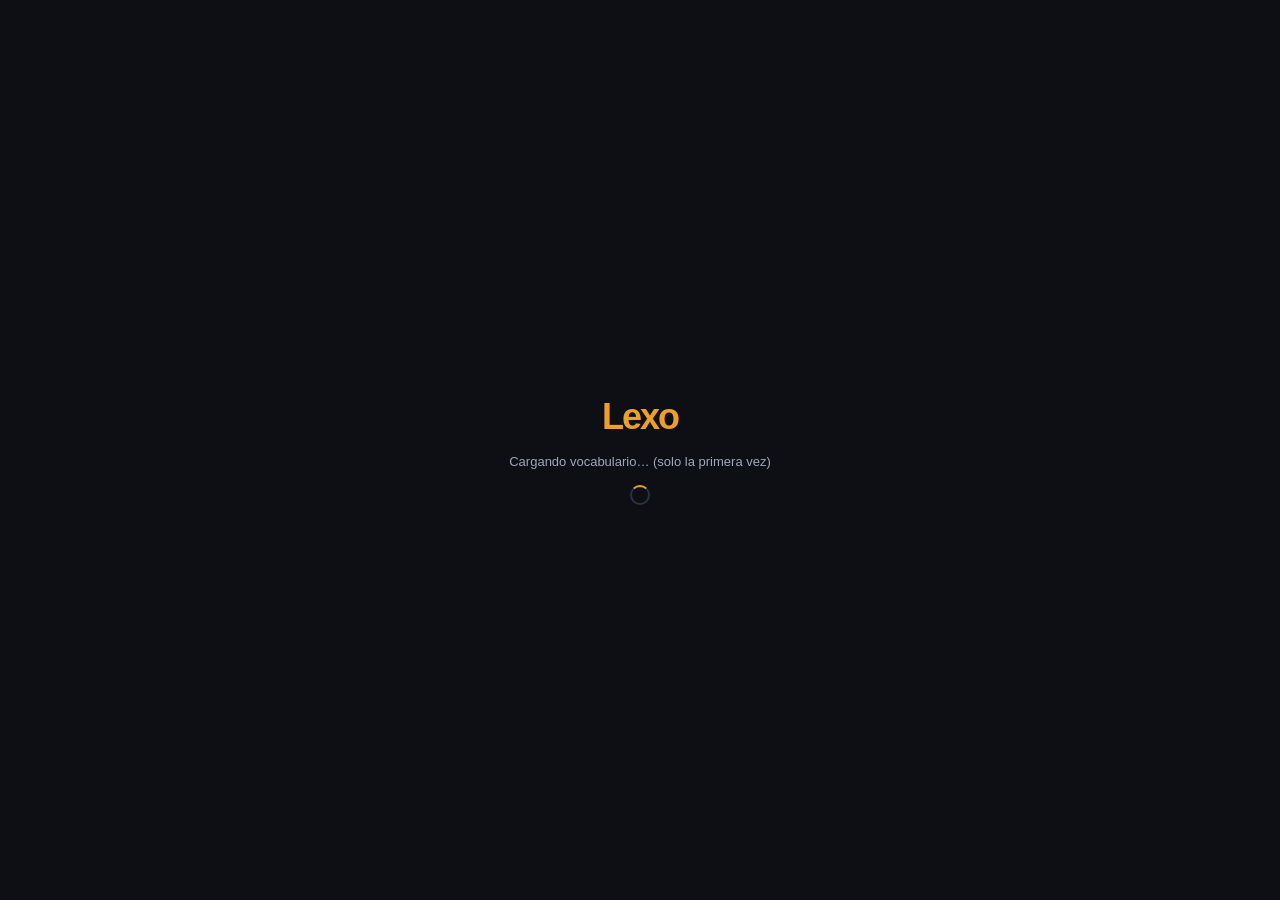
<file: app/src/main/assets/index.html>
<!DOCTYPE html>
<html lang="es">
<head>
<meta charset="UTF-8">
<meta name="viewport" content="width=device-width, initial-scale=1, user-scalable=no, viewport-fit=cover">
<title>Lexo – Aprende inglés</title>

<!-- ── Global styles ── -->
<link rel="stylesheet" href="css/global.css">

<!-- ── Per-page styles ── -->
<link rel="stylesheet" href="css/home.css">
<link rel="stylesheet" href="css/study.css">
<link rel="stylesheet" href="css/game.css">
<link rel="stylesheet" href="css/vocab.css">
<link rel="stylesheet" href="css/explore.css">
</head>
<body>

<!-- ── Loading splash (shown while pages/ fragments load) ── -->
<div id="shell-loading" style="
  position:fixed;inset:0;
  background:var(--bg);
  display:flex;flex-direction:column;
  align-items:center;justify-content:center;
  gap:16px;z-index:9999;">
  <div style="font-size:36px;font-weight:800;color:var(--amber);letter-spacing:-2px;">Lexo</div>
  <div class="spinner"></div>
</div>

<!-- ── App shell: screens and modals are injected here ── -->
<div id="app"></div>

<!-- ── Bottom navigation (static — always visible) ── -->
<nav class="nav">
  <button class="nav-btn active" onclick="showScreen('home')">
    <div class="nav-icon">
      <svg viewBox="0 0 24 24"><path d="M3 9l9-7 9 7v11a2 2 0 01-2 2H5a2 2 0 01-2-2z"/><polyline points="9 22 9 12 15 12 15 22"/></svg>
    </div>
    Inicio
  </button>
  <button class="nav-btn" onclick="showScreen('study')">
    <div class="nav-icon">
      <svg viewBox="0 0 24 24"><rect x="2" y="5" width="20" height="14" rx="3"/><path d="M12 9v6M9 12h6"/></svg>
    </div>
    Tarjetas
  </button>
  <button class="nav-btn" onclick="showScreen('game')">
    <div class="nav-icon">
      <svg viewBox="0 0 24 24"><polygon points="13 2 3 14 12 14 11 22 21 10 12 10 13 2"/></svg>
    </div>
    Juego
  </button>
  <button class="nav-btn" onclick="showScreen('vocab')">
    <div class="nav-icon">
      <svg viewBox="0 0 24 24"><line x1="8" y1="6" x2="21" y2="6"/><line x1="8" y1="12" x2="21" y2="12"/><line x1="8" y1="18" x2="21" y2="18"/><line x1="3" y1="6" x2="3.01" y2="6"/><line x1="3" y1="12" x2="3.01" y2="12"/><line x1="3" y1="18" x2="3.01" y2="18"/></svg>
    </div>
    Vocab
  </button>
  <button class="nav-btn" onclick="showScreen('explore')">
    <div class="nav-icon">
      <svg viewBox="0 0 24 24"><circle cx="11" cy="11" r="8"/><path d="M21 21l-4.35-4.35"/></svg>
    </div>
    Explorar
  </button>
</nav>

<!-- ── Scripts: utils must load first ── -->
<script src="js/utils.js"></script>
<script src="js/home.js"></script>
<script src="js/study.js"></script>
<script src="js/game.js"></script>
<script src="js/vocab.js"></script>
<script src="js/explore.js"></script>
<script src="js/add-word.js"></script>

<script>
// ══════════════════════════════════════════════════
//  PAGE LOADER
//  Fetches all pages/ fragments in parallel and
//  injects them into #app before booting the app.
// ══════════════════════════════════════════════════

// Pages to load, in DOM order.
// modals.html last so FAB + overlays sit above screens.
const PAGES = [
  'pages/home.html',
  'pages/study.html',
  'pages/game.html',
  'pages/vocab.html',
  'pages/explore.html',
  'pages/modals.html',
];

async function loadPages() {
  const app = document.getElementById('app');

  // Fetch all fragments in parallel
  const results = await Promise.all(
    PAGES.map(url =>
      fetch(url)
        .then(r => {
          if (!r.ok) throw new Error(`Failed to load ${url}: ${r.status}`);
          return r.text();
        })
    )
  );

  // Inject in order, preserving fragment root nodes
  results.forEach(html => {
    const tmp = document.createElement('div');
    tmp.innerHTML = html;
    while (tmp.firstChild) app.appendChild(tmp.firstChild);
  });
}

async function boot() {
  try {
    await loadPages();
  } catch (err) {
    console.error('Page load error:', err);
    document.getElementById('app').innerHTML =
      `<div style="color:#F0997B;padding:32px;font-size:14px;">
        Error al cargar la app: ${err.message}
      </div>`;
    document.getElementById('shell-loading').style.display = 'none';
    return;
  }

  // Wire up overlay close-on-backdrop and enter key
  ['add-overlay', 'detail-overlay', 'settings-overlay'].forEach(id => {
    document.getElementById(id).addEventListener('click', e => {
      if (e.target.id === id) e.target.classList.remove('open');
    });
  });
  document.getElementById('new-word').addEventListener('keydown', e => {
    if (e.key === 'Enter') generateCard();
  });

  // Hide the loading splash
  document.getElementById('shell-loading').style.display = 'none';

  // Boot the app
  init();
}

boot();
</script>
</body>
</html>
</file>
<file: app/src/main/assets/css/global.css>
/* ═══════════════════════════════════════════════════
   LEXO — Global Styles
   Shared across all pages
   ═══════════════════════════════════════════════════ */

* {
  box-sizing: border-box;
  margin: 0;
  padding: 0;
  -webkit-tap-highlight-color: transparent;
}

:root {
  --bg: #0d0f14;
  --bg2: #161b24;
  --bg3: #1e2433;
  --border: #2a3245;
  --amber: #EF9F27;
  --amber-l: #FAC775;
  --amber-d: #BA7517;
  --teal: #1D9E75;
  --teal-l: #5DCAA5;
  --coral: #D85A30;
  --blue: #378ADD;
  --blue-l: #85B7EB;
  --red: #E24B4A;
  --pink-l: #ED93B1;
  --purple-l: #AFA9EC;
  --text: #f0ece4;
  --text2: #9da8bb;
  --text3: #5a6478;
  --font: -apple-system, BlinkMacSystemFont, 'Segoe UI', sans-serif;
}

html, body {
  height: 100%;
  width: 100%;
  background: var(--bg);
  color: var(--text);
  font-family: var(--font);
  overflow: hidden;
  font-size: 16px;
}

/* ── App shell ── */
#app {
  height: 100%;
  display: flex;
  flex-direction: column;
  max-width: 480px;
  margin: 0 auto;
  position: relative;
}

/* ── Screens ── */
.screen {
  position: absolute;
  inset: 0;
  display: flex;
  flex-direction: column;
  overflow: hidden;
  padding-bottom: 70px;
  opacity: 0;
  transform: translateX(100%); /* default: waiting off-screen to the right */
  pointer-events: none;
  transition: all .3s cubic-bezier(.4, 0, .2, 1);
}

/* Prepare incoming screen to enter from the left (going back) */
.screen.enter-from-left {
  transform: translateX(-100%);
}

.screen.active {
  opacity: 1;
  transform: translateX(0);
  pointer-events: auto;
  z-index: 1;
}

/* exit-left: current screen slides out to the LEFT (going forward) */
.screen.exit-left {
  transform: translateX(-100%);
  opacity: 0;
}

/* exit-right: current screen slides out to the RIGHT (going back) */
.screen.exit-right {
  transform: translateX(100%);
  opacity: 0;
}

/* ── Scroll container ── */
.scroll {
  flex: 1;
  overflow-y: auto;
  padding: 16px;
  min-height: 0;
}

.scroll::-webkit-scrollbar {
  display: none;
}

/* ── Bottom nav ── */
.nav {
  position: absolute;
  bottom: 0;
  left: 0;
  right: 0;
  display: flex;
  background: var(--bg2);
  border-top: 0.5px solid var(--border);
  padding: 6px 0;
  padding-bottom: max(6px, env(safe-area-inset-bottom));
  z-index: 10;
}

.nav-btn {
  flex: 1;
  display: flex;
  flex-direction: column;
  align-items: center;
  gap: 2px;
  padding: 4px 2px;
  border: none;
  background: transparent;
  cursor: pointer;
  color: var(--text3);
  font-size: 9px;
  font-family: var(--font);
  transition: color .15s;
}

.nav-btn.active {
  color: var(--amber);
}

.nav-icon svg {
  width: 17px;
  height: 17px;
  stroke: currentColor;
  fill: none;
  stroke-width: 1.5;
  stroke-linecap: round;
  stroke-linejoin: round;
  display: block;
}

/* ── Cards ── */
.card {
  background: var(--bg2);
  border: 0.5px solid var(--border);
  border-radius: 18px;
  padding: 16px;
  margin-bottom: 12px;
}

.card-sm {
  background: var(--bg3);
  border: 0.5px solid var(--border);
  border-radius: 12px;
  padding: 12px;
}

/* ── Typography ── */
h2 { font-size: 20px; font-weight: 600; }
h3 { font-size: 15px; font-weight: 500; }
.muted { color: var(--text2); font-size: 13px; }
.tiny { color: var(--text3); font-size: 11px; }

/* ── Buttons ── */
.btn {
  border: none;
  border-radius: 14px;
  padding: 13px;
  font-size: 14px;
  font-weight: 600;
  font-family: var(--font);
  cursor: pointer;
  width: 100%;
  transition: opacity .15s;
}

.btn:active { opacity: .85; }
.btn-primary { background: var(--amber); color: #1a0e00; }
.btn-primary:disabled { background: var(--bg3); color: var(--text3); cursor: default; }
.btn-secondary { background: var(--bg3); border: 0.5px solid var(--border); color: var(--text); }

/* ── Stats grid ── */
.stats {
  display: grid;
  grid-template-columns: 1fr 1fr 1fr;
  gap: 8px;
  margin-bottom: 12px;
}

.stat {
  background: var(--bg3);
  border-radius: 12px;
  padding: 10px;
  text-align: center;
}

.stat-n { font-size: 22px; font-weight: 600; line-height: 1; }
.stat-l { font-size: 10px; color: var(--text2); margin-top: 3px; }

/* ── Chips & badges ── */
.chip { display: inline-block; padding: 4px 10px; border-radius: 20px; font-size: 11px; font-weight: 500; }
.chip-new { background: #1a2d4a; color: var(--blue-l); }
.chip-review { background: #2a1e08; color: var(--amber-l); }
.chip-hard { background: #2d1515; color: #F0997B; }
.chip-done { background: #0e2a1f; color: var(--teal-l); }

.cefr { display: inline-block; padding: 2px 7px; border-radius: 5px; font-size: 10px; font-weight: 700; }
.cefr-a1, .cefr-a2 { background: #1a2d4a; color: var(--blue-l); }
.cefr-b1, .cefr-b2 { background: #2a1e08; color: var(--amber-l); }
.cefr-c1, .cefr-c2 { background: #2d1a2a; color: var(--pink-l); }

/* ── Tabs ── */
.vtab-row {
  display: flex;
  overflow-x: auto;
  gap: 6px;
  padding: 0 16px 8px;
  flex-shrink: 0;
}

.vtab-row::-webkit-scrollbar { display: none; }

.vtab {
  padding: 6px 12px;
  border-radius: 20px;
  border: 0.5px solid var(--border);
  background: transparent;
  font-size: 11px;
  cursor: pointer;
  font-family: var(--font);
  color: var(--text2);
  white-space: nowrap;
  transition: all .15s;
}

.vtab.active {
  background: #2a1e08;
  border-color: var(--amber-d);
  color: var(--amber-l);
  font-weight: 500;
}

/* ── Form inputs ── */
input, textarea, select {
  background: var(--bg3);
  border: 0.5px solid var(--border);
  border-radius: 12px;
  padding: 11px 13px;
  color: var(--text);
  font-size: 14px;
  font-family: var(--font);
  width: 100%;
  outline: none;
  -webkit-appearance: none;
}

input:focus, textarea:focus, select:focus { border-color: var(--amber-d); }
input::placeholder, textarea::placeholder { color: var(--text3); }
textarea { resize: none; height: 68px; }
select option { background: var(--bg3); }

label {
  display: block;
  font-size: 12px;
  color: var(--text2);
  margin-bottom: 5px;
  margin-top: 12px;
}

label:first-child { margin-top: 0; }

/* ── Modals / overlays ── */
.overlay {
  display: none;
  position: fixed;
  inset: 0;
  background: rgba(0, 0, 0, .72);
  z-index: 100;
  align-items: flex-end;
  justify-content: center;
}

.overlay.open { display: flex; }

.modal {
  background: var(--bg2);
  border-radius: 24px 24px 0 0;
  padding: 20px 20px max(20px, env(safe-area-inset-bottom));
  width: 100%;
  max-width: 480px;
  max-height: 90vh;
  overflow-y: auto;
}

.modal::-webkit-scrollbar { display: none; }
.handle { width: 36px; height: 4px; border-radius: 2px; background: var(--border); margin: 0 auto 16px; }

/* ── FAB ── */
.fab {
  position: fixed;
  bottom: calc(64px + env(safe-area-inset-bottom));
  right: 18px;
  width: 50px;
  height: 50px;
  border-radius: 50%;
  background: var(--amber);
  border: none;
  cursor: pointer;
  font-size: 26px;
  color: #1a0e00;
  display: none;
  align-items: center;
  justify-content: center;
  z-index: 50;
  font-weight: 300;
  line-height: 1;
}

/* ── Misc shared ── */
.divider { height: 0.5px; background: var(--border); margin: 12px 0; }

.center-view {
  flex: 1;
  display: flex;
  flex-direction: column;
  align-items: center;
  justify-content: center;
  padding: 32px;
  text-align: center;
}

.big-icon { font-size: 56px; margin-bottom: 14px; }
.empty { text-align: center; padding: 36px 20px; color: var(--text3); font-size: 14px; line-height: 1.7; }

.streak-badge {
  width: 50px;
  height: 50px;
  border-radius: 14px;
  background: var(--amber-d);
  display: flex;
  flex-direction: column;
  align-items: center;
  justify-content: center;
  flex-shrink: 0;
}

.streak-n { font-size: 20px; font-weight: 700; color: var(--amber-l); line-height: 1; }
.streak-lbl { font-size: 9px; color: var(--amber-l); opacity: .8; }

.spinner {
  width: 20px;
  height: 20px;
  border: 2px solid var(--border);
  border-top-color: var(--amber);
  border-radius: 50%;
  animation: spin .7s linear infinite;
  display: inline-block;
}

@keyframes spin { to { transform: rotate(360deg); } }

.result-row {
  display: flex;
  justify-content: space-between;
  align-items: center;
  padding: 8px 0;
  border-bottom: 0.5px solid var(--border);
  font-size: 13px;
}

.result-row:last-child { border-bottom: none; }

/* ── Word image ── */
.word-img {
  width: 100%;
  height: 120px;
  border-radius: 12px;
  object-fit: cover;
  margin-bottom: 10px;
  background: var(--bg3);
}

/* ── Audio / example ── */
.example-row { display: flex; align-items: flex-start; gap: 8px; }

.example-text {
  flex: 1;
  font-size: 13px;
  color: var(--text);
  font-style: italic;
  line-height: 1.6;
}

.audio-btn {
  width: 26px;
  height: 26px;
  border-radius: 50%;
  background: var(--bg3);
  border: 0.5px solid var(--border);
  cursor: pointer;
  display: flex;
  align-items: center;
  justify-content: center;
  flex-shrink: 0;
  margin-top: 2px;
}

/* ── Toast ── */
#lexo-toast {
  position: fixed;
  bottom: calc(80px + env(safe-area-inset-bottom));
  left: 50%;
  transform: translateX(-50%) translateY(10px);
  background: #1e2433;
  border: 0.5px solid var(--border);
  color: var(--text);
  font-size: 13px;
  padding: 9px 18px;
  border-radius: 20px;
  z-index: 200;
  opacity: 0;
  transition: opacity .2s, transform .2s;
  white-space: nowrap;
  pointer-events: none;
}

/* ── Image skeleton placeholder ── */
.img-skeleton {
  width: 100%;
  height: 160px;
  border-radius: 12px;
  background: linear-gradient(
    90deg,
    var(--bg3) 25%,
    var(--border) 50%,
    var(--bg3) 75%
  );
  background-size: 200% 100%;
  animation: skeleton-sweep 1.4s ease-in-out infinite;
}

@keyframes skeleton-sweep {
  0%   { background-position: 200% 0; }
  100% { background-position: -200% 0; }
}

.word-img {
  width: 100%;
  height: 160px;
  border-radius: 12px;
  object-fit: cover;
  display: none; /* hidden until loaded */
  animation: imgFadeIn .3s ease;
}

@keyframes imgFadeIn {
  from { opacity: 0; }
  to   { opacity: 1; }
}
</file>
<file: app/src/main/assets/css/home.css>
/* ═══════════════════════════════════════════════════
   LEXO — Home screen styles
   ═══════════════════════════════════════════════════ */

/* CEFR progress */
.cefr-progress-card {
  background: var(--bg3);
  border-radius: 14px;
  padding: 11px 13px;
  margin-bottom: 8px;
  border: 0.5px solid var(--border);
}

.cefr-prog-bar {
  height: 4px;
  border-radius: 3px;
  background: var(--border);
  overflow: hidden;
  margin-top: 6px;
}

.cefr-prog-fill {
  height: 100%;
  border-radius: 3px;
}
</file>
<file: app/src/main/assets/css/study.css>
/* ═══════════════════════════════════════════════════
   LEXO — Study (Flashcards) screen styles
   ═══════════════════════════════════════════════════ */

/* Progress bar */
.progress-bar {
  display: flex;
  gap: 3px;
  padding: 10px 16px 0;
  flex-shrink: 0;
}

.prog-seg {
  flex: 1;
  height: 3px;
  border-radius: 2px;
  background: var(--border);
}

.prog-seg.done    { background: var(--amber); }
.prog-seg.current { background: var(--amber-l); }

/* Flashcard animation */
.flashcard-enter {
  animation: cardFadeIn 0.35s ease;
}

@keyframes cardFadeIn {
  from { opacity: 0; transform: translateY(12px) scale(0.98); }
  to   { opacity: 1; transform: translateY(0) scale(1); }
}

/* Card content */
.flash-word {
  font-size: 36px;
  font-weight: 700;
  color: var(--text);
  letter-spacing: -1px;
}

.flash-pos {
  font-size: 12px;
  color: var(--amber);
  font-weight: 500;
  margin-top: 2px;
}

/* IPA row */
.ipa-row {
  display: flex;
  align-items: center;
  gap: 10px;
  background: var(--bg);
  border-radius: 10px;
  padding: 8px 12px;
  margin-top: 8px;
}

.play-btn {
  width: 28px;
  height: 28px;
  border-radius: 50%;
  background: var(--amber-d);
  border: none;
  cursor: pointer;
  color: #fff;
  font-size: 10px;
  flex-shrink: 0;
  display: flex;
  align-items: center;
  justify-content: center;
}

/* Hint */
.hint-badge {
  display: inline-block;
  background: var(--teal);
  border-radius: 6px;
  padding: 2px 8px;
  font-size: 11px;
  color: #fff;
  margin-bottom: 6px;
}

.hidden-pill {
  display: inline-block;
  background: var(--border);
  border-radius: 4px;
  padding: 3px 24px;
  color: var(--border);
  font-size: 13px;
  user-select: none;
}

/* Mastery bar */
.mastery-bar {
  height: 4px;
  background: var(--border);
  border-radius: 2px;
  overflow: hidden;
  margin-top: 4px;
}

.mastery-fill {
  height: 100%;
  border-radius: 2px;
  transition: width .4s;
}

/* Rating buttons */
.rating {
  display: flex;
  gap: 5px;
  padding: 8px 14px 12px;
  flex-shrink: 0;
}

.rate-btn {
  flex: 1;
  padding: 10px 4px;
  border-radius: 12px;
  border: 0.5px solid;
  cursor: pointer;
  font-size: 11px;
  font-weight: 500;
  font-family: var(--font);
  line-height: 1.4;
  text-align: center;
  transition: opacity .1s;
}

.rate-btn:active  { opacity: .8; }
.rate-1 { background: #1f0e0e; border-color: #993C1D; color: #F0997B; }
.rate-2 { background: #221a08; border-color: var(--amber-d); color: var(--amber-l); }
.rate-3 { background: #0d2018; border-color: var(--teal); color: var(--teal-l); }
.rate-4 { background: #0e1e3a; border-color: #185FA5; color: var(--blue-l); }
</file>
<file: app/src/main/assets/css/game.css>
/* ═══════════════════════════════════════════════════
   LEXO — Game screen styles
   ═══════════════════════════════════════════════════ */

/* Difficulty selector */
.diff-grid {
  display: grid;
  grid-template-columns: 1fr 1fr 1fr;
  gap: 8px;
  margin: 10px 0;
}

.diff-btn {
  padding: 12px 6px;
  border-radius: 14px;
  border: 0.5px solid var(--border);
  background: var(--bg3);
  cursor: pointer;
  text-align: center;
  transition: all .15s;
  font-family: var(--font);
}

.diff-btn.sel { border-color: var(--amber-d); background: #2a1e08; }

.diff-title { font-size: 13px; font-weight: 600; color: var(--text); }
.diff-sub   { font-size: 10px; color: var(--text2); margin-top: 3px; line-height: 1.4; }

/* Timer ring */
.timer-svg { transform: rotate(-90deg); }
.timer-bg  { fill: none; stroke: var(--border); stroke-width: 3.5; }
.timer-fg  { fill: none; stroke-width: 3.5; stroke-linecap: round; }

/* Game word */
.game-word-big {
  font-size: 40px;
  font-weight: 700;
  text-align: center;
  letter-spacing: -1px;
}

/* Multiple choice */
.choices {
  display: grid;
  grid-template-columns: 1fr 1fr;
  gap: 8px;
  margin-bottom: 10px;
}

.choice {
  background: var(--bg3);
  border: 0.5px solid var(--border);
  border-radius: 14px;
  padding: 12px 8px;
  cursor: pointer;
  font-size: 12px;
  color: var(--text);
  text-align: center;
  line-height: 1.4;
  transition: border-color .1s, background .1s;
  font-family: var(--font);
}

.choice.correct { background: #0d2018; border-color: var(--teal);  color: var(--teal-l); }
.choice.wrong   { background: #1f0e0e; border-color: var(--red);   color: #F0997B; }
.choice:active:not(.correct):not(.wrong) { opacity: .8; }
</file>
<file: app/src/main/assets/css/vocab.css>
/* ═══════════════════════════════════════════════════
   LEXO — Vocabulary screen styles
   ═══════════════════════════════════════════════════ */

/* Word rows in list */
.word-row {
  display: flex;
  align-items: center;
  gap: 10px;
  padding: 11px 0;
  border-bottom: 0.5px solid var(--border);
  cursor: pointer;
}

.word-row:last-child { border-bottom: none; }

.word-dot {
  width: 8px;
  height: 8px;
  border-radius: 50%;
  flex-shrink: 0;
}

/* Filter chips */
.filter-chip {
  padding: 5px 12px;
  border-radius: 20px;
  border: 0.5px solid;
  background: transparent;
  font-size: 11px;
  cursor: pointer;
  font-family: var(--font);
  transition: all .15s;
  white-space: nowrap;
}

.tag-row { display: flex; flex-wrap: wrap; gap: 6px; }
</file>
<file: app/src/main/assets/css/explore.css>
/* ═══════════════════════════════════════════════════
   LEXO — Explore screen styles
   ═══════════════════════════════════════════════════ */

/* Suggested word cards */
.sug-word-card {
  background: var(--bg3);
  border: 0.5px solid var(--border);
  border-radius: 14px;
  padding: 12px 14px;
  margin-bottom: 8px;
  display: grid;
  grid-template-columns: 64px 1fr 40px;
  align-items: center;
  gap: 12px;
  cursor: pointer;
  transition: border-color .15s;
}

.sug-word-card:active { opacity: .8; }
.sug-word-card.added  { border-color: var(--teal); background: #0e2a1f; }

.sug-word-info { flex: 1; min-width: 0; }
.sug-word-name { font-size: 16px; font-weight: 600; }
.sug-word-tr   { font-size: 12px; color: var(--amber-l); margin-top: 2px; }
.sug-word-meta { font-size: 10px; color: var(--text3); margin-top: 2px; }

/* Add button on card */
.sug-add-btn {
  width: 30px;
  height: 30px;
  border-radius: 50%;
  border: none;
  cursor: pointer;
  font-size: 16px;
  flex-shrink: 0;
  display: flex;
  align-items: center;
  justify-content: center;
  font-family: var(--font);
  transition: all .2s;
}

.sug-add-btn.add  { background: var(--amber); color: #1a0e00; }
.sug-add-btn.done { background: var(--teal);  color: #fff; }
</file>
